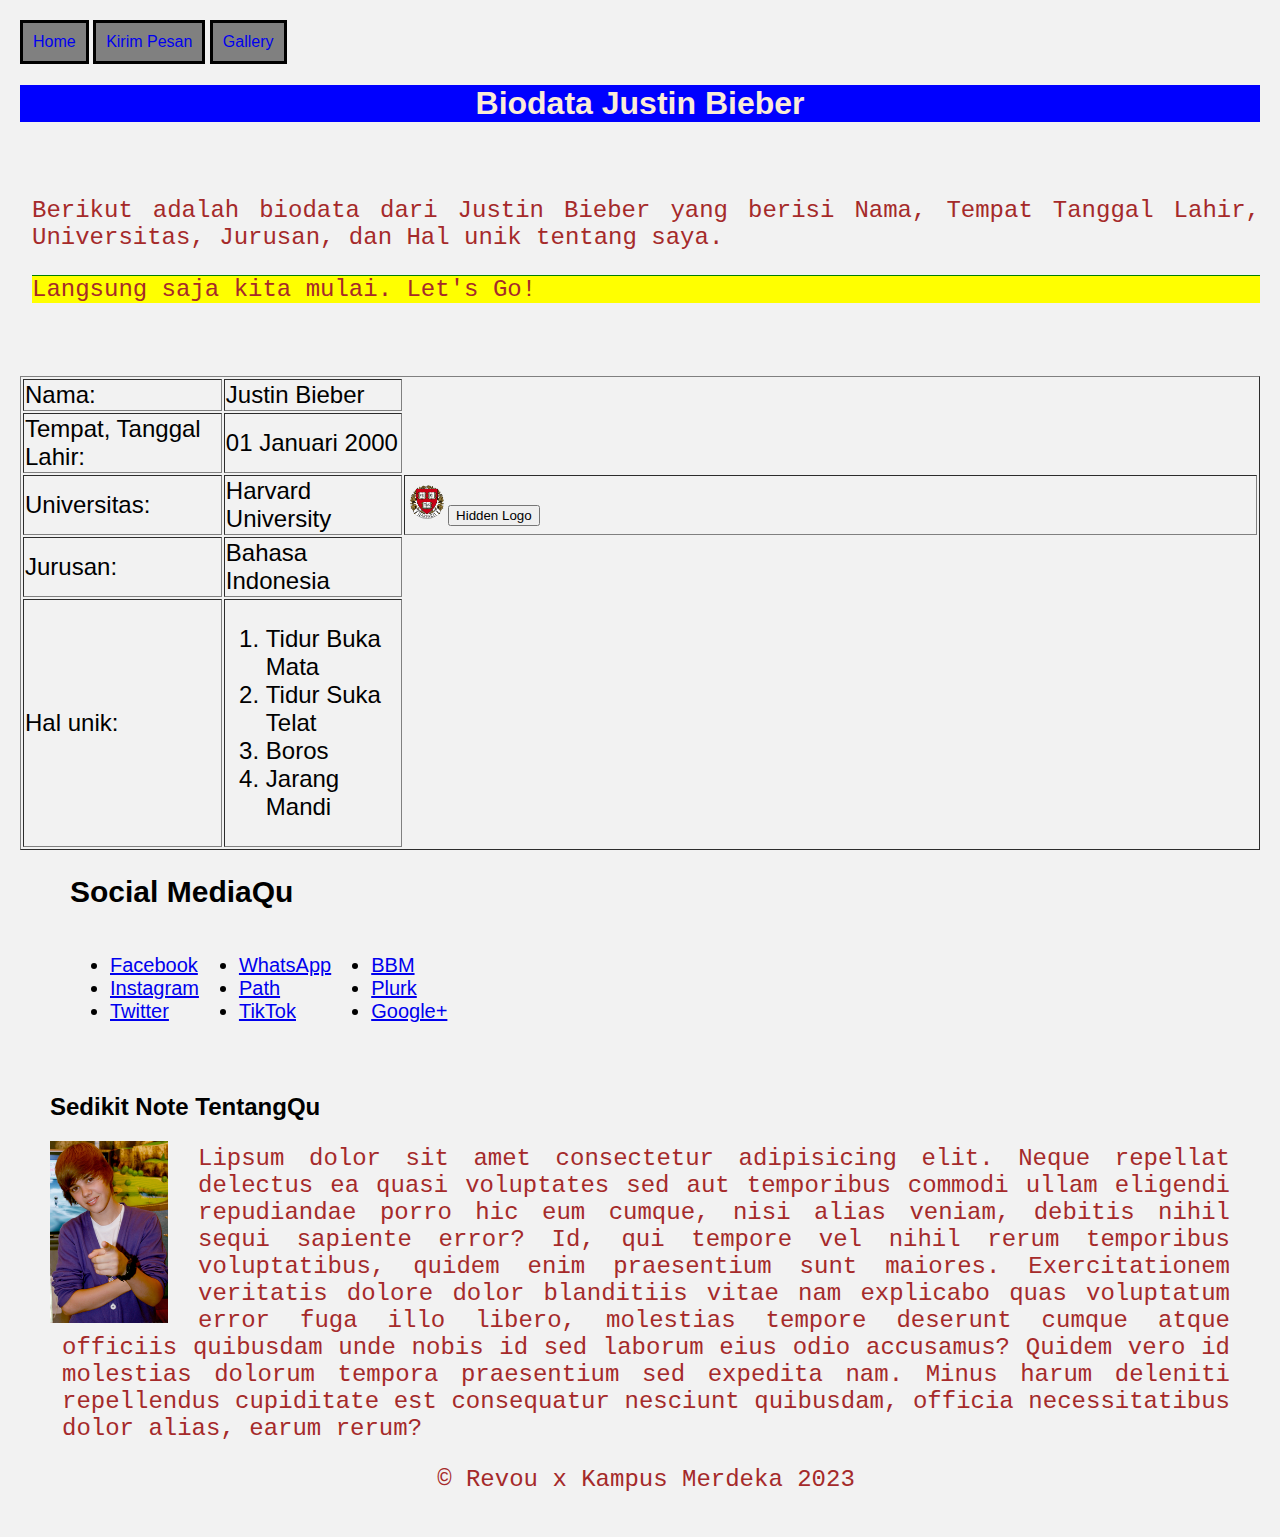
<file: index.html>
<!DOCTYPE html>

<html>
    <head>
        <title>Biodata Justin Bieber</title>
        <link rel="stylesheet" href="index.css">
        <script src = "index.js"></script>
    </head>

    <body>
           <!-- NAVBAR -->
           <div>
                <a class="menu" href="index.html">Home</a>
                <a class="menu" href="kirimpesan.html">Kirim Pesan</a>
                <a class="menu" href="gallery.html">Gallery</a>
           </div>
                 
            <!-- PENGANTAR -->
            <div>
                <h1>Biodata Justin Bieber</h1>
                <p id="ubahPosisi"> Langsung saja kita mulai. Let's Go! </p> 
                <p> Berikut adalah biodata dari Justin Bieber yang berisi Nama, Tempat Tanggal Lahir, Universitas, Jurusan, dan Hal unik tentang saya. </p>
                <p id="posisi2"> Mari kita Go!</p>
            </div>

            <!-- THE DETAIL -->
            <div id="detail">
                <table border="1">
                    <tr width="10%">
                        <td>Nama:</td>
                        <td>Justin Bieber</td>
                    </tr>
                    <tr>
                        <td>Tempat, Tanggal Lahir:</td>
                        <td>01 Januari 2000</td>
                    </tr>
                    <tr>
                        <td>Universitas:</td>
                        <td>Harvard University</td>
                        <td><img id="Logo" src="./Image/logo.png"><button id="ButtonAction" onclick="functionHidden()"> Hidden Logo</button></td>
                    </tr>
                    <tr>   
                        <td>Jurusan:</td>
                        <td>Bahasa Indonesia</td>
                    </tr>
                    <tr>
                        <td>Hal unik:</td>
                        <td>
                            <ol>
                                <li> Tidur Buka Mata </li>
                                <li> Tidur Suka Telat </li>
                                <li> Boros</li>
                                <li> Jarang Mandi </li>
                            </ol>
                        </td>
                    </tr>
                 </table>
            </div>

            <!-- THE SOCIAL MEDIA -->
            <div id="socmed">
                <h2>Social MediaQu</h2>
                <table>
                    <tr>
                         <ul>
                            <li> <a href="https://www.facebook.com/JustinBieber/"> Facebook </a></li>
                            <li> <a href="https://www.instagram.com/justinbieber/"> Instagram </a></li>
                            <li> <a href="https://twitter.com/justinbieber"> Twitter </a></li>
                        </ul>
                        <ul>
                            <li> <a href="#"> WhatsApp </a></li>
                            <li> <a href="#"> Path </a></li>
                            <li> <a href="#"> TikTok </a></li>
                        </ul>
                        <ul>
                            <li> <a href="#"> BBM </a></li>
                            <li> <a href="#"> Plurk </a></li>
                            <li> <a href="#"> Google+ </a></li>
                        </ul>
                    </tr>
                 </table>
            </div>

           <!-- NOTE -->
           <div id="note" >
                <h2>Sedikit Note TentangQu</h2>
                <img id="fotoProfil" src="./Image/justin.png" alt="fotoQu">
                <p> Lipsum dolor sit amet consectetur adipisicing elit. Neque repellat delectus ea quasi voluptates sed aut temporibus commodi ullam eligendi repudiandae porro hic eum cumque, nisi alias veniam, debitis nihil sequi sapiente error? Id, qui tempore vel nihil rerum temporibus voluptatibus, quidem enim praesentium sunt maiores. Exercitationem veritatis dolore dolor blanditiis vitae nam explicabo quas voluptatum error fuga illo libero, molestias tempore deserunt cumque atque officiis quibusdam unde nobis id sed laborum eius odio accusamus? Quidem vero id molestias dolorum tempora praesentium sed expedita nam. Minus harum deleniti repellendus cupiditate est consequatur nesciunt quibusdam, officia necessitatibus dolor alias, earum rerum?</p>
           </div>

           <p id="copyright">&copy; Revou x Kampus Merdeka 2023</p>
       
    </body>
</html>
</file>
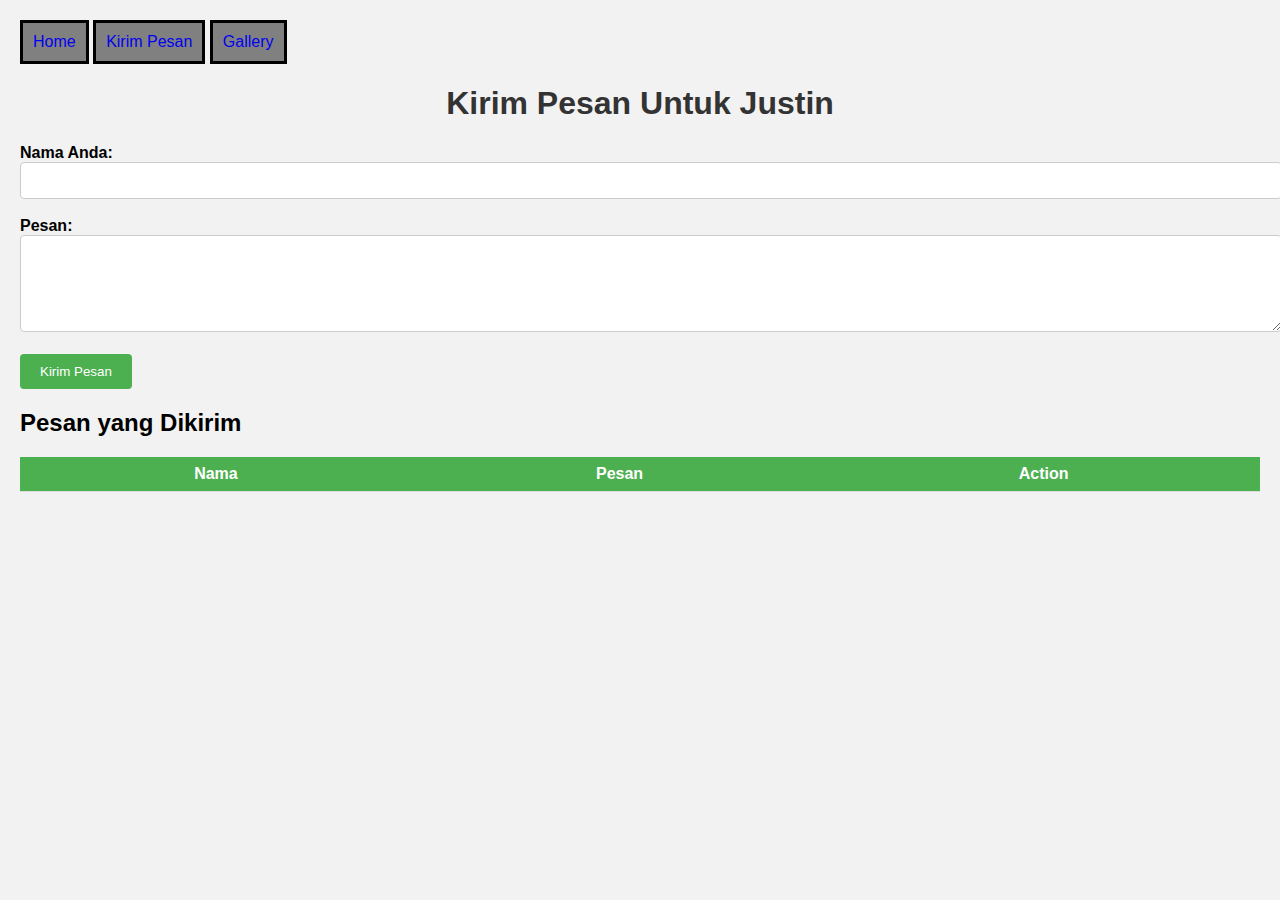
<file: kirimpesan.html>
<!DOCTYPE html>
<html>
<head>
  <title>Kirim Pesan Ke Justin</title>
  <link rel="stylesheet" type="text/css" href="kirimpesan.css">
  <script src = "kirimpesan.js"></script>
</head>
<body>
  <!-- NAVBAR -->
  <div>
      <a class="menu" href="index.html">Home</a>
      <a class="menu" href="kirimpesan.html">Kirim Pesan</a>
      <a class="menu" href="gallery.html">Gallery</a>
  </div>  
  <h1>Kirim Pesan Untuk Justin</h1>
  
  <label for="nama">Nama Anda:</label>
  <input type="text" id="nama" required><br><br>
  
  <label for="pesan">Pesan:</label><br>
  <textarea id="pesan" rows="5" required></textarea><br><br>
  
  <button onclick="kirimPesan()">Kirim Pesan</button>
  
  <h2>Pesan yang Dikirim</h2>
  <table id="pesanTable">
    <tr>
      <th>Nama</th>
      <th>Pesan</th>
      <th>Action</th>
    </tr>
  </table>
  
</body>
</html>
</file>
<file: index.css>
body {
    font-family: Arial, sans-serif;
    background-color: #f2f2f2;
    margin: 0;
    padding: 20px;
  }
.menu{
    display:inline-block;
    background: grey;
    text-decoration: none;

    /* border-width: 3px;
    border-style: solid;
    border-color: black; */

    /* border: width style color; */
    border: 3px solid black;

    padding: 10px 10px;
}

h1{
    color:antiquewhite;
    background-color: blue;
    text-align: center;
}

#ubahPosisi {
    position: relative;
    background: yellow ;
    top: 130px;
    z-index: 2;
}

#posisi2 {
    background: green ;
    color: aliceblue;
    position: relative;
    z-index: 1;
}

p {
    font-size: 24px;
    color: brown;
    font-family:'Courier New', Courier, monospace;
    margin-left: 12px;
    text-align: justify;
}

#detail{
    font-size: 24px;
    padding-top: 50px;
}

img{
    width: 5%;
    height: 10%;
}

#socmed{
    font-size: 20px;
    margin-left: 50px;
}

ul{
    float: left;
}

#note {
    clear: left;
    margin-left: 30px;
    margin-right: 30px;
    padding-top: 30px;
}

#fotoProfil{
    float: left;
    padding-right: 30px;
    width: 10%;
}

#copyright{
    clear: left;
    text-align: center;
}
</file>
<file: kirimpesan.css>
body {
    font-family: Arial, sans-serif;
    background-color: #f2f2f2;
    margin: 0;
    padding: 20px;
  }
  
  h1 {
    text-align: center;
    color: #333333;
  }
  
  label {
    font-weight: bold;
  }
  
  input[type="text"],
  textarea {
    width: 100%;
    padding: 10px;
    border: 1px solid #ccc;
    border-radius: 4px;
    resize: vertical;
  }
  
  button {
    background-color: #4CAF50;
    color: #ffffff;
    padding: 10px 20px;
    border: none;
    border-radius: 4px;
    cursor: pointer;
  }
  
  button:hover {
    background-color: #45a049;
  }
  
  table {
    width: 100%;
    border-collapse: collapse;
    margin-top: 20px;
  }
  
  th, td {
    padding: 8px;
    text-align: center;
    border-bottom: 1px solid #ddd;
  }

  #pesanTable > tbody > tr > td > button {
    margin-left: 10%;
  }

  #pesanTable > tbody > tr > td > button:nth-child(2) {
    background-color: #ee0909;
    color: #ffffff;
  }

  
  th {
    background-color: #4CAF50;
    color: #ffffff;
  }
  
  @media screen and (max-width: 600px) {
    table {
      display: block;
      overflow-x: auto;
    }
    
    td {
      display: block;
      text-align: left;
    }
  }

  .menu{
    display:inline-block;
    background: grey;
    text-decoration: none;

    /* border-width: 3px;
    border-style: solid;
    border-color: black; */

    /* border: width style color; */
    border: 3px solid black;

    padding: 10px 10px;
}
</file>
